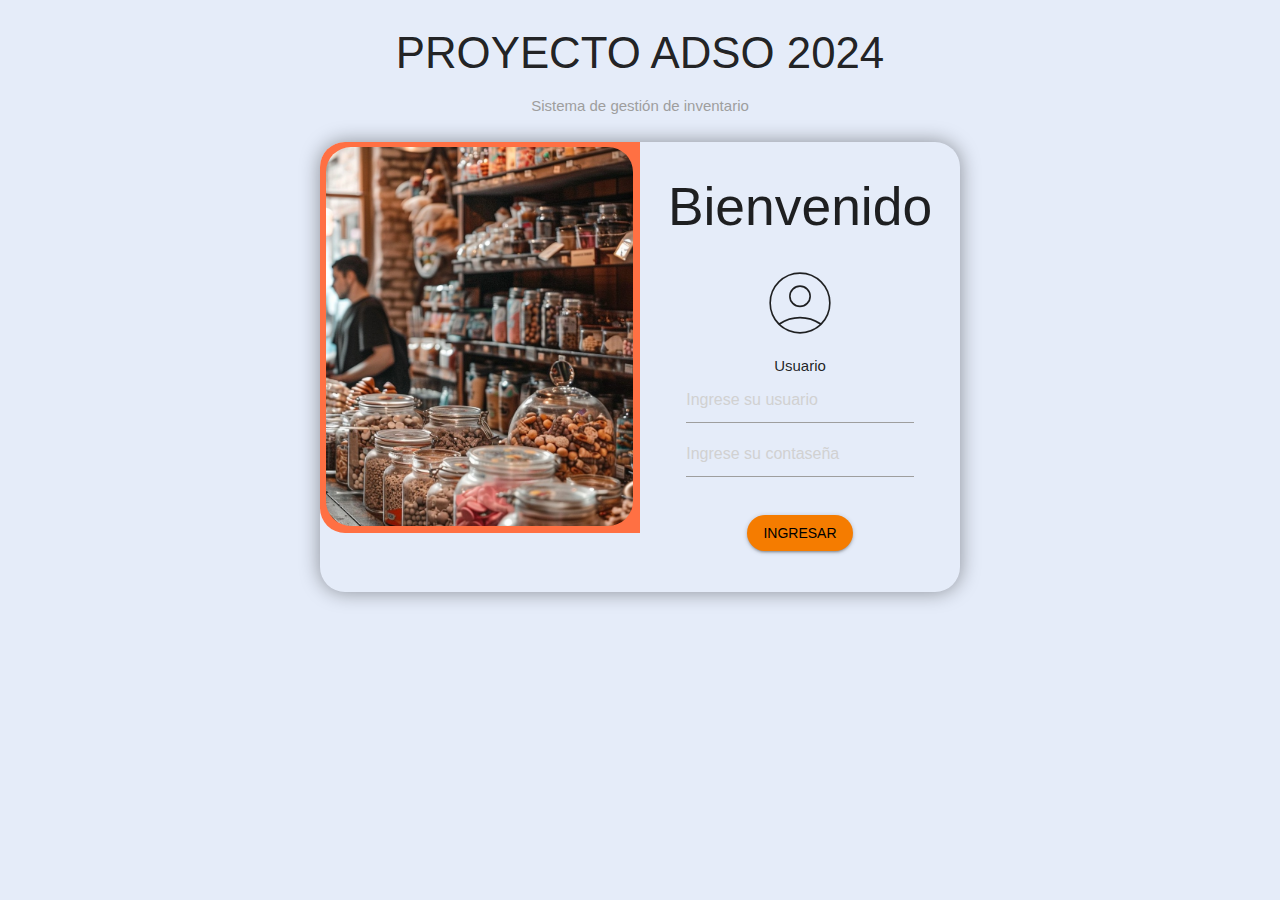
<file: Index.html>
<!DOCTYPE html>
<html lang="en">

<head>
    <meta charset="UTF-8">
    <meta name="viewport" content="width=device-width, initial-scale=1.0">
    <title>Evidencia SENA</title>
    <!--Import Google Icon Font-->
    <link href="https://fonts.googleapis.com/icon?family=Material+Icons" rel="stylesheet">
    <link rel="stylesheet"
        href="https://fonts.googleapis.com/css2?family=Material+Symbols+Outlined:opsz,wght,FILL,GRAD@20..48,100..700,0..1,-50..200" />
    <!--Import materialize.css-->
    <link type="text/css" rel="stylesheet" href="css/materialize.min.css" media="screen,projection" />
    <link rel="stylesheet" href="css/styles.css">
</head>

<body>
    <div>
        <h3 class="header center">PROYECTO ADSO 2024</h3>
        <p class="center grey-text"> Sistema de gestión de inventario</p>
    </div>



    
    <div class="container ContaLogg">

        <div class="row ">
            <div class=" card-img col s6 deep-orange lighten-1">
                    <img class="img " src="img/StockCake.jpg" alt="">
            </div>


            <div class="col s6 center">
                <form id="loginForm" class="from" action="">
                    <h2 class="header center">Bienvenido</h2>
                    <span class="material-symbols-outlined"> account_circle </span>
                    <p class="center">Usuario</p>
                    <div class="input">
                        <input type="text" id="username" class="box" placeholder="Ingrese su usuario">
                        <input type="password" id="password" class="box" placeholder="Ingrese su contaseña">
                        <input type="submit" value="Ingresar" class="submit btn waves-effect orange grey-text darken-2">
                        <div>
                            <label class="material-icons  center" for="">contact_support</label>
                        </div>
                    </div>
                </form>
            </div>
        </div>
    </div>

</body>

<script type="text/javascript" src="js/materialize.min.js"></script>
<script type="text/javascript" src="js/login.js"></script>


</html>
</file>
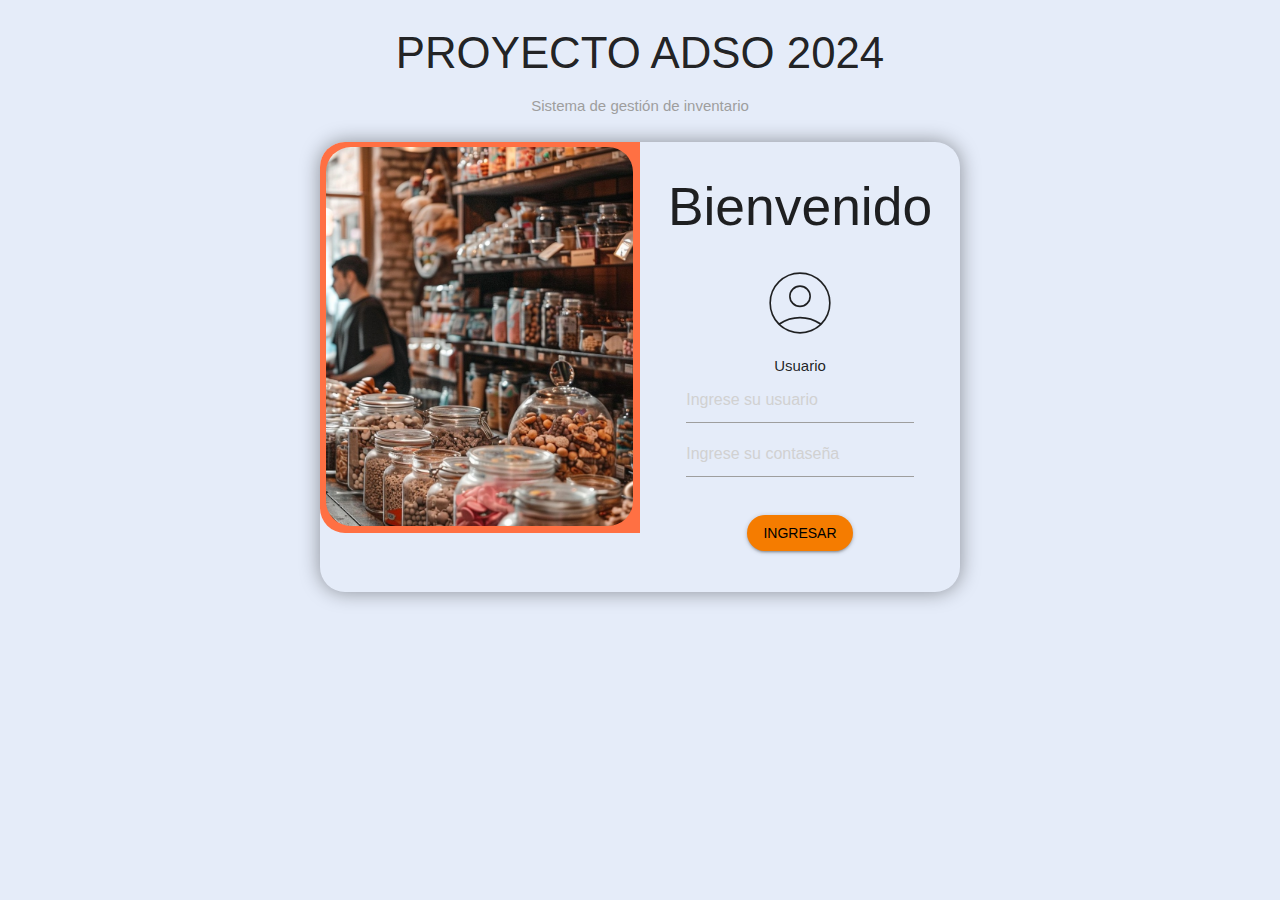
<file: index.html>
<!DOCTYPE html>
<html lang="en">

<head>
    <meta charset="UTF-8">
    <meta name="viewport" content="width=device-width, initial-scale=1.0">
    <title>Evidencia SENA</title>
    <!--Import Google Icon Font-->
    <link href="https://fonts.googleapis.com/icon?family=Material+Icons" rel="stylesheet">
    <link rel="stylesheet"
        href="https://fonts.googleapis.com/css2?family=Material+Symbols+Outlined:opsz,wght,FILL,GRAD@20..48,100..700,0..1,-50..200" />
    <!--Import materialize.css-->
    <link type="text/css" rel="stylesheet" href="css/materialize.min.css" media="screen,projection" />
    <link rel="stylesheet" href="css/styles.css">
</head>

<body>
    <div>
        <h3 class="header center">PROYECTO ADSO 2024</h3>
        <p class="center grey-text"> Sistema de gestión de inventario</p>
    </div>



    
    <div class="container ContaLogg">

        <div class="row ">
            <div class=" card-img col s6 deep-orange lighten-1">
                    <img class="img " src="img/StockCake.jpg" alt="">
            </div>


            <div class="col s6 center">
                <form id="loginForm" class="from" action="">
                    <h2 class="header center">Bienvenido</h2>
                    <span class="material-symbols-outlined"> account_circle </span>
                    <p class="center">Usuario</p>
                    <div class="input">
                        <input type="text" id="username" class="box" placeholder="Ingrese su usuario">
                        <input type="password" id="password" class="box" placeholder="Ingrese su contaseña">
                        <input type="submit" value="Ingresar" class="submit btn waves-effect orange grey-text darken-2">
                        <div>
                            <label class="material-icons  center" for="">contact_support</label>
                        </div>
                    </div>
                </form>
            </div>
        </div>
    </div>

</body>

<script type="text/javascript" src="js/materialize.min.js"></script>
<script type="text/javascript" src="js/login.js"></script>


</html>
</file>
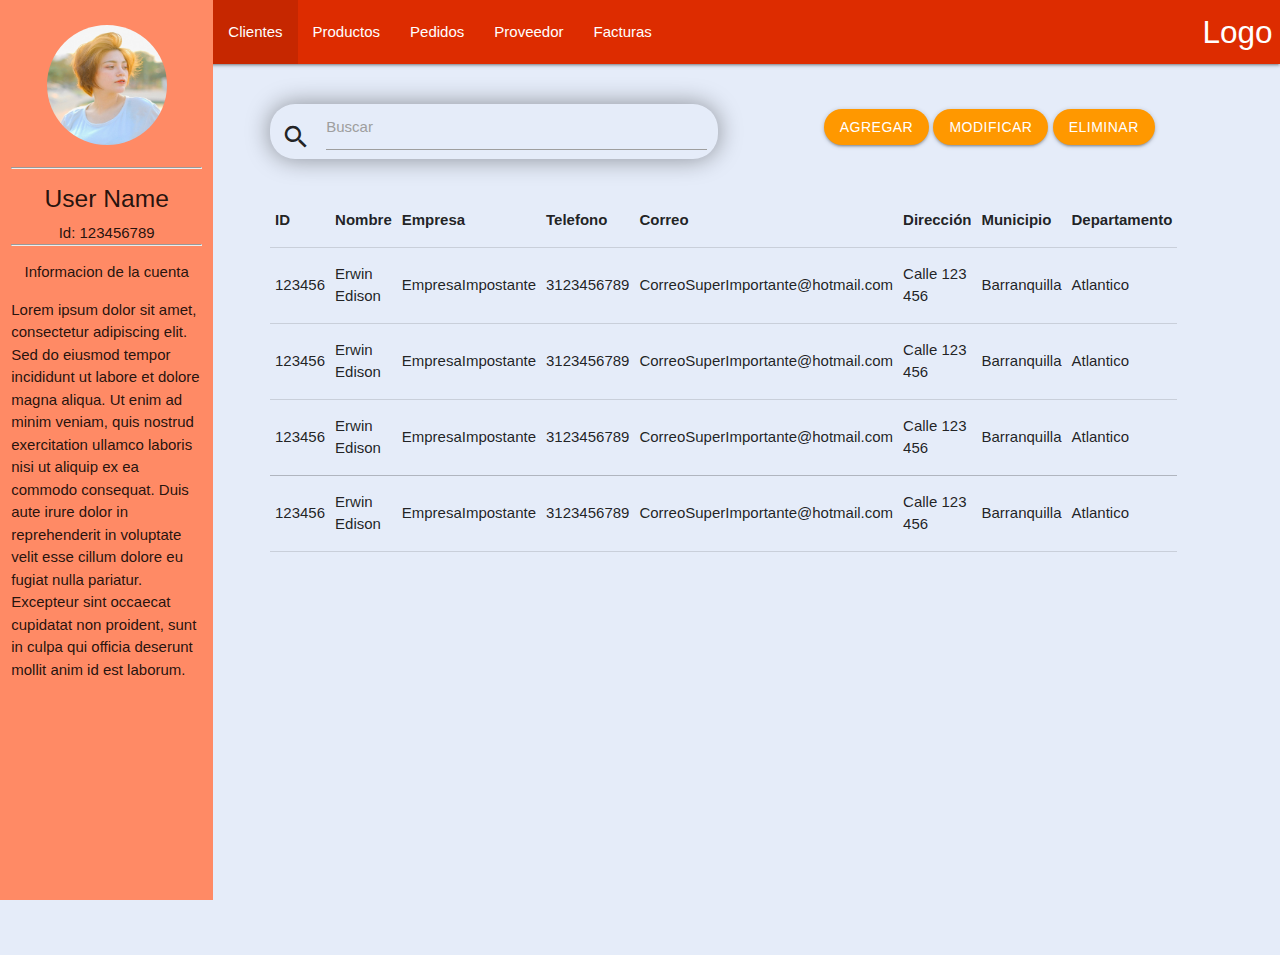
<file: menu.html>
<!DOCTYPE html>
<html lang="en">

<head>
    <meta charset="UTF-8">
    <meta name="viewport" content="width=device-width, initial-scale=1.0">
    <title>Menu Proyecto</title>
    <!--Import Google Icon Font-->
    <link href="https://fonts.googleapis.com/icon?family=Material+Icons" rel="stylesheet">
    <link rel="stylesheet"
        href="https://fonts.googleapis.com/css2?family=Material+Symbols+Outlined:opsz,wght,FILL,GRAD@20..48,100..700,0..1,-50..200" />
    <!--Import materialize.css-->
    <link type="text/css" rel="stylesheet" href="css/materialize.min.css" media="screen,projection" />
    <link rel="stylesheet" href="css/styles.css">
</head>

<body>

    <div class="container-fluid">
        <div class="row">
            <div class="col s2 deep-orange lighten-2 full-height">
                <div class="card-img center">
                    <img class="circle profile acount" src="img/profile.jpg" alt="Foto de Perfil">
                    <hr>
                    <h5 class="center"> User Name</h5>
                    <p class="center"> Id: 123456789</p>
                    <hr>
                </div>
                <div class="center">
                    <div class="info-acount">
                        <p>Informacion de la cuenta</p>
                    </div>
                </div>
                <p class="relleno">Lorem ipsum dolor sit amet, consectetur adipiscing elit. Sed do eiusmod tempor
                    incididunt ut labore et dolore magna aliqua. Ut enim ad minim veniam, quis nostrud exercitation
                    ullamco laboris nisi ut aliquip ex ea commodo consequat. Duis aute irure dolor in reprehenderit in
                    voluptate velit esse cillum dolore eu fugiat nulla pariatur. Excepteur sint occaecat cupidatat non
                    proident, sunt in culpa qui officia deserunt mollit anim id est laborum.
                </p>
            </div>


            <div>
                <nav class="custom-nav">
                    <div class="nav-wrapper">
                        <a href="#!" class="brand-logo right ">Logo</a>
                        <ul class="left hide-on-med-and-down ">
                            <li class="active"><a href="">Clientes</a></li>
                            <li><a href="">Productos</a></li>
                            <li><a href="">Pedidos</a></li>
                            <li><a href="">Proveedor</a></li>
                            <li><a href="">Facturas</a></li>
                        </ul>
                    </div>
                </nav>
                <div class="container section">
                    <div class="row">
                        <div class="input-field contaSection col s6">
                            <i class="material-icons prefix">search</i>
                            <input type="text" id="buscar" class="autocomplete">
                            <label for="buscar">Buscar</label>
                        </div>
                        <div class="col s6 right-align">
                            <a class="btn submit waves-effect waves-light orange ">Agregar</a>
                            <a class="btn submit waves-effect waves-light orange">Modificar</a>
                            <a class="btn submit waves-effect waves-light orange">Eliminar</a>
                        </div>

                        <div class="tabla">
                            <table class="bordered">
                                <thead>
                                    <tr>
                                        <th>ID</th>
                                        <th>Nombre</th>
                                        <th>Empresa</th>
                                        <th>Telefono</th>
                                        <th>Correo</th>
                                        <th>Dirección</th>
                                        <th>Municipio</th>
                                        <th>Departamento</th>

                                    </tr>
                                </thead>

                                <tbody>
                                    <tr>
                                        <td>123456</td>
                                        <td>Erwin Edison</td>
                                        <td>EmpresaImpostante</td>
                                        <td>3123456789</td>
                                        <td>CorreoSuperImportante@hotmail.com</td>
                                        <td>Calle 123 456 </td>
                                        <td>Barranquilla</td>
                                        <td>Atlantico</td>
                                    </tr>
                                    <tr>
                                        <td>123456</td>
                                        <td>Erwin Edison</td>
                                        <td>EmpresaImpostante</td>
                                        <td>3123456789</td>
                                        <td>CorreoSuperImportante@hotmail.com</td>
                                        <td>Calle 123 456 </td>
                                        <td>Barranquilla</td>
                                        <td>Atlantico</td>
                                    </tr>
                                    <tr>
                                        <td>123456</td>
                                        <td>Erwin Edison</td>
                                        <td>EmpresaImpostante</td>
                                        <td>3123456789</td>
                                        <td>CorreoSuperImportante@hotmail.com</td>
                                        <td>Calle 123 456 </td>
                                        <td>Barranquilla</td>
                                        <td>Atlantico</td>
                                    </tr>
                                    <tr></tr>
                                        <td>123456</td>
                                        <td>Erwin Edison</td>
                                        <td>EmpresaImpostante</td>
                                        <td>3123456789</td>
                                        <td>CorreoSuperImportante@hotmail.com</td>
                                        <td>Calle 123 456 </td>
                                        <td>Barranquilla</td>
                                        <td>Atlantico</td>
                                    </tr>
                                </tbody>
                            </table>

                        </div>

                    </div>
                </div>


            </div>

        </div>

        <script type="text/javascript" src="js/materialize.min.js"></script>

</body>

</html>
</file>
<file: css/styles.css>
* {
    margin: 0;
    padding: 0;
    box-sizing: border-box;
    font-family:Arial, Helvetica, sans-serif;
}

body {
    background-color: #e5ecf9;
}

.ContaLogg {
    border-radius: 25px;
    margin-top: 25px;
    box-shadow: 0 0 20px rgba(0, 0, 0, 0.4);
    width: 50%;

}

.img {
    background-position: center center;
    background-size: cover;
    width: 103%;
    height: 100%;
    object-fit: cover;
    border-radius: 25px;
    margin: 5px 0px 0px -5px;
    
}

.card-img {
    border-top-left-radius: 25px;
    border-bottom-left-radius: 25px;
}

.acount {
    margin-top: 25px;
    margin-bottom: 15px;
    

}

.profile  {
    background-size: cover;
    width: 120px;
    height: 120px;
}


.material-symbols-outlined {
  font-size: 6em;
  font-variation-settings:
  'FILL' 0,
  'wght' 100,
  'GRAD' -25,
  'opsz' 20
}

.input {
    margin-left: 35px;
    margin-right: 35px;
}

.submit {
   margin-top: 30px;
   border-radius: 25px;
}

.material-icons{
    margin-top: 10px;
}

.full-height {
    height: 100vh; 
}

.info-acount {
    margin-top: 15px;
}

.relleno {
    margin-top: 15px;
}

.full-width {
    width: 100vh;
}

.custom-nav {
   background-color: #dd2c00 ; 
}


.section {
    margin-left: 270px;
}

.contaSection {
    border-radius: 25px;
    margin-top: 25px;   
    box-shadow: 0 0 25px rgba(0, 0, 0, 0.4);
    width: 30%; 
    height: 55px;
    margin-bottom: 35px;
}
</file>
